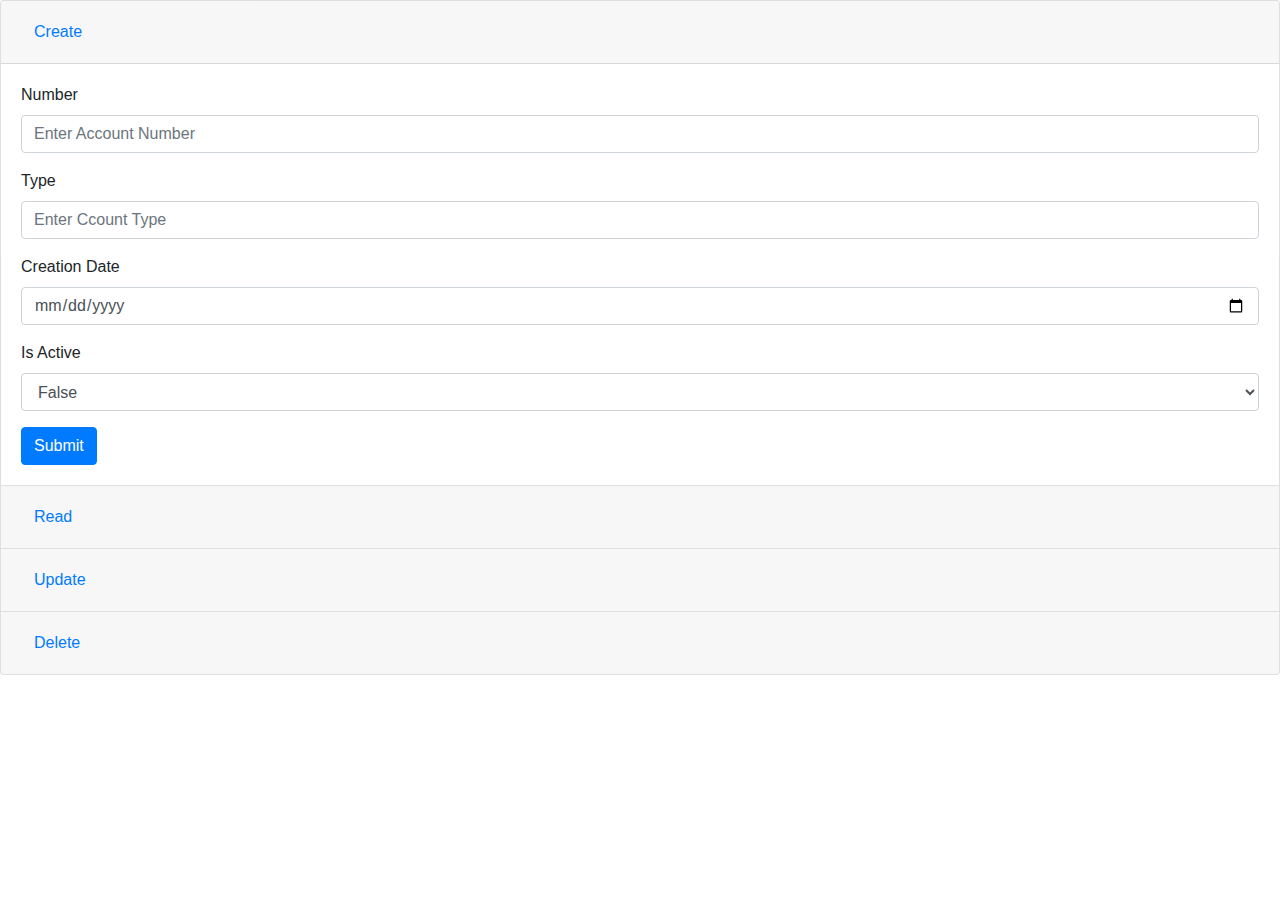
<file: hw05/index.html>
<!DOCTYPE html>
<html lang="en">

<head>
    <meta charset="UTF-8">
    <meta name="viewport" content="width=device-width, initial-scale=1.0">
    <meta http-equiv="X-UA-Compatible" content="ie=edge">
    <title>RMS - hw05</title>

    <link rel="stylesheet" href="https://stackpath.bootstrapcdn.com/bootstrap/4.3.1/css/bootstrap.min.css"
        integrity="sha384-ggOyR0iXCbMQv3Xipma34MD+dH/1fQ784/j6cY/iJTQUOhcWr7x9JvoRxT2MZw1T" crossorigin="anonymous">

    <script src="https://code.jquery.com/jquery-3.3.1.min.js" crossorigin="anonymous"></script>
    <script src="https://cdnjs.cloudflare.com/ajax/libs/popper.js/1.14.7/umd/popper.min.js" crossorigin="anonymous">
    </script>
    <script src="https://stackpath.bootstrapcdn.com/bootstrap/4.3.1/js/bootstrap.min.js" crossorigin="anonymous">
    </script>

    <script src="./script.js" defer></script>
</head>

<body>

    <div class="accordion" id="accordionExample">
        <div class="card">
            <div class="card-header" id="headingOne">
                <h5 class="mb-0">
                    <button class="btn btn-link" type="button" data-toggle="collapse" data-target="#collapseOne"
                        aria-expanded="true" aria-controls="collapseOne">
                        Create
                    </button>
                </h5>
            </div>
            <div id="collapseOne" class="collapse show" aria-labelledby="headingOne" data-parent="#accordionExample">
                <div class="card-body">
                    <form id='createForm'>
                        <div class="form-group">
                            <label for="cAccNumber">Number</label>
                            <input type="number" class="form-control" id="cAccNumber" aria-describedby="emailHelp"
                                placeholder="Enter Account Number">
                        </div>
                        <div class="form-group">
                            <label for="cAccType">Type</label>
                            <input type="text" class="form-control" id="cAccType" placeholder="Enter Ccount Type">
                        </div>
                        <div class="form-group">
                            <label for="cAccCreationDate">Creation Date</label>
                            <input type="date" class="form-control" id="cAccCreationDate"
                                placeholder="Coose Date of Account Creation">
                        </div>
                        <div class="form-group">
                            <label for="cAccIsActive">Is Active</label>
                            <select id="cAccIsActive" class="form-control">
                                <option value="1">True</option>
                                <option value="" selected>False</option>
                            </select>
                        </div>

                        <button type="submit" id='cbutton' class="btn btn-primary">Submit</button>
                    </form>
                </div>
            </div>
        </div>


        <div class="card">
            <div class="card-header" id="headingTwo">
                <h5 class="mb-0">
                    <button id='rbutton' class="btn btn-link collapsed" type="button" data-toggle="collapse"
                        data-target="#collapseTwo" aria-expanded="false" aria-controls="collapseTwo">
                        Read
                    </button>
                </h5>
            </div>
            <div id="collapseTwo" class="collapse" aria-labelledby="headingTwo" data-parent="#accordionExample">
                <div class="card-body">
                    <table class="table">
                        <thead>
                            <tr>
                                <th scope="col"># ID</th>
                                <th scope="col">Number</th>
                                <th scope="col">Type</th>
                                <th scope="col">Creation Date</th>
                                <th scope="col">Is Active</th>
                            </tr>
                        </thead>
                        <tbody id='rTBody'>
                            <!-- <tr> 
                               <th scope="row">1</th> 
                               <td>1</td><td>2</td><td>3</td><td>4</td> 
                           </tr> -->
                        </tbody>
                    </table>
                </div>
            </div>
        </div>


        <div class="card">
            <div class="card-header" id="headingThree">
                <h5 class="mb-0">
                    <button id='pubutton' class="btn btn-link collapsed" type="button" data-toggle="collapse"
                        data-target="#collapseThree" aria-expanded="false" aria-controls="collapseThree">
                        Update
                    </button>
                </h5>
            </div>
            <div id="collapseThree" class="collapse" aria-labelledby="headingThree" data-parent="#accordionExample">
                <div class="card-body">
                    <form id='updateForm'>
                        <div class="form-group">
                            <label for="uid"># ID</label>
                            <select id="uid" class="form-control">
                                <!-- options.. -->
                            </select>
                        </div>
                        <div class="form-group">
                            <label for="uAccNumber">Number</label>
                            <input type="number" class="form-control" id="uAccNumber"
                                placeholder="Enter Account Number">
                        </div>
                        <div class="form-group">
                            <label for="uAccTyper">Type</label>
                            <input type="text" class="form-control" id="uAccType" placeholder="Enter Account Type">
                        </div>
                        <div class="form-group">
                            <label for="uAccCreationDate">Creation Date</label>
                            <input type="date" class="form-control" id="uAccCreationDate"
                                placeholder="Choose Date of Account Creation">
                        </div>
                        <div class="form-group">
                            <label for="uAccIsActive">Is Active</label>
                            <select id="uAccIsActive" class="form-control">
                                <option value="1" selected>True</option>
                                <option value="">False</option>
                            </select>
                        </div>

                        <button type="submit" id='ubutton' class="btn btn-primary">Submit</button>
                    </form>
                </div>
            </div>
        </div>


        <div class="card">
            <div class="card-header" id="headingFour">
                <h5 class="mb-0">
                    <button class="btn btn-link collapsed" type="button" data-toggle="collapse"
                        data-target="#collapseFour" aria-expanded="false" aria-controls="collapseFour">
                        Delete
                    </button>
                </h5>
            </div>
            <div id="collapseFour" class="collapse" aria-labelledby="headingFour" data-parent="#accordionExample">
                <div class="card-body">
                    <form id='deleteForm'>
                        <div class="form-group">
                            <label for="did"># ID</label>
                            <input type="text" class="form-control" id="did" placeholder="Enter ID of Account">
                        </div>

                        <button type="submit" id='dbutton' class="btn btn-primary">Submit</button>
                    </form>
                </div>
            </div>
        </div>
    </div>


</body>

</html>
</file>
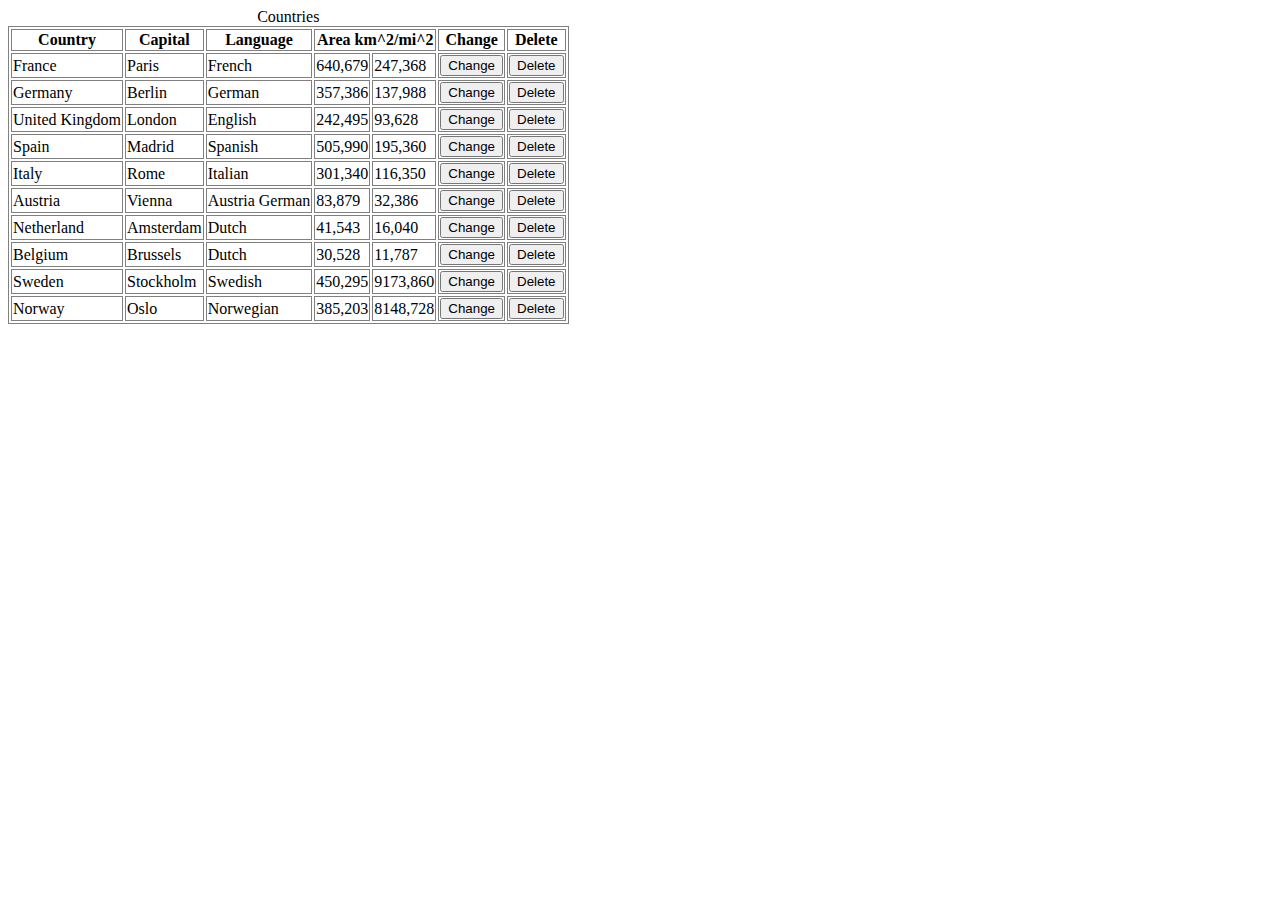
<file: hw01/task01/index.html>
<!DOCTYPE html>
<html lang="en">

<head>
    <meta charset="UTF-8">
    <meta name="viewport" content="width=device-width, initial-scale=1.0">
    <meta http-equiv="X-UA-Compatible" content="ie=edge">
    <title>RMS - hw01 - task01</title>
    <style>
        table,
        th,
        td {
            border: 1px solid gray
        }
    </style>
</head>

<body>

    <table>
        <caption>Countries</caption>
        <thead>
            <th>Country</th>
            <th>Capital</th>
            <th>Language</th>
            <th colspan="2">Area km^2/mi^2</th>
            <th>Change</th>
            <th>Delete</th>
        </thead>
        <tbody>
            <tr>
                <td>France</td>
                <td>Paris</td>
                <td>French</td>
                <td>640,679</td>
                <td>247,368</td>
                <td><button type="button">Change</button></td>
                <td><button type="button">Delete</button></td>
            </tr>
            <tr>
                <td>Germany</td>
                <td>Berlin</td>
                <td>German</td>
                <td>357,386</td>
                <td>137,988</td>
                <td><button type="button">Change</button></td>
                <td><button type="button">Delete</button></td>
            </tr>
            <tr>
                <td>United Kingdom</td>
                <td>London</td>
                <td>English</td>
                <td>242,495</td>
                <td>93,628</td>
                <td><button type="button">Change</button></td>
                <td><button type="button">Delete</button></td>
            </tr>
            <tr>
                <td>Spain</td>
                <td>Madrid</td>
                <td>Spanish</td>
                <td>505,990</td>
                <td>195,360</td>
                <td><button type="button">Change</button></td>
                <td><button type="button">Delete</button></td>
            </tr>
            <tr>
                <td>Italy</td>
                <td>Rome</td>
                <td>Italian</td>
                <td>301,340</td>
                <td>116,350</td>
                <td><button type="button">Change</button></td>
                <td><button type="button">Delete</button></td>
            </tr>
            <tr>
                <td>Austria</td>
                <td>Vienna</td>
                <td>Austria German</td>
                <td>83,879</td>
                <td>32,386</td>
                <td><button type="button">Change</button></td>
                <td><button type="button">Delete</button></td>
            </tr>
            <tr>
                <td>Netherland</td>
                <td>Amsterdam</td>
                <td>Dutch</td>
                <td>41,543</td>
                <td>16,040</td>
                <td><button type="button">Change</button></td>
                <td><button type="button">Delete</button></td>
            </tr>
            <tr>
                <td>Belgium</td>
                <td>Brussels</td>
                <td>Dutch</td>
                <td>30,528</td>
                <td>11,787</td>
                <td><button type="button">Change</button></td>
                <td><button type="button">Delete</button></td>
            </tr>
            <tr>
                <td>Sweden</td>
                <td>Stockholm</td>
                <td>Swedish</td>
                <td>450,295</td>
                <td>9173,860</td>
                <td><button type="button">Change</button></td>
                <td><button type="button">Delete</button></td>
            </tr>
            <tr>
                <td>Norway</td>
                <td>Oslo</td>
                <td>Norwegian</td>
                <td>385,203</td>
                <td>8148,728</td>
                <td><button type="button">Change</button></td>
                <td><button type="button">Delete</button></td>
            </tr>
        </tbody>
    </table>

</body>

</html>
</file>
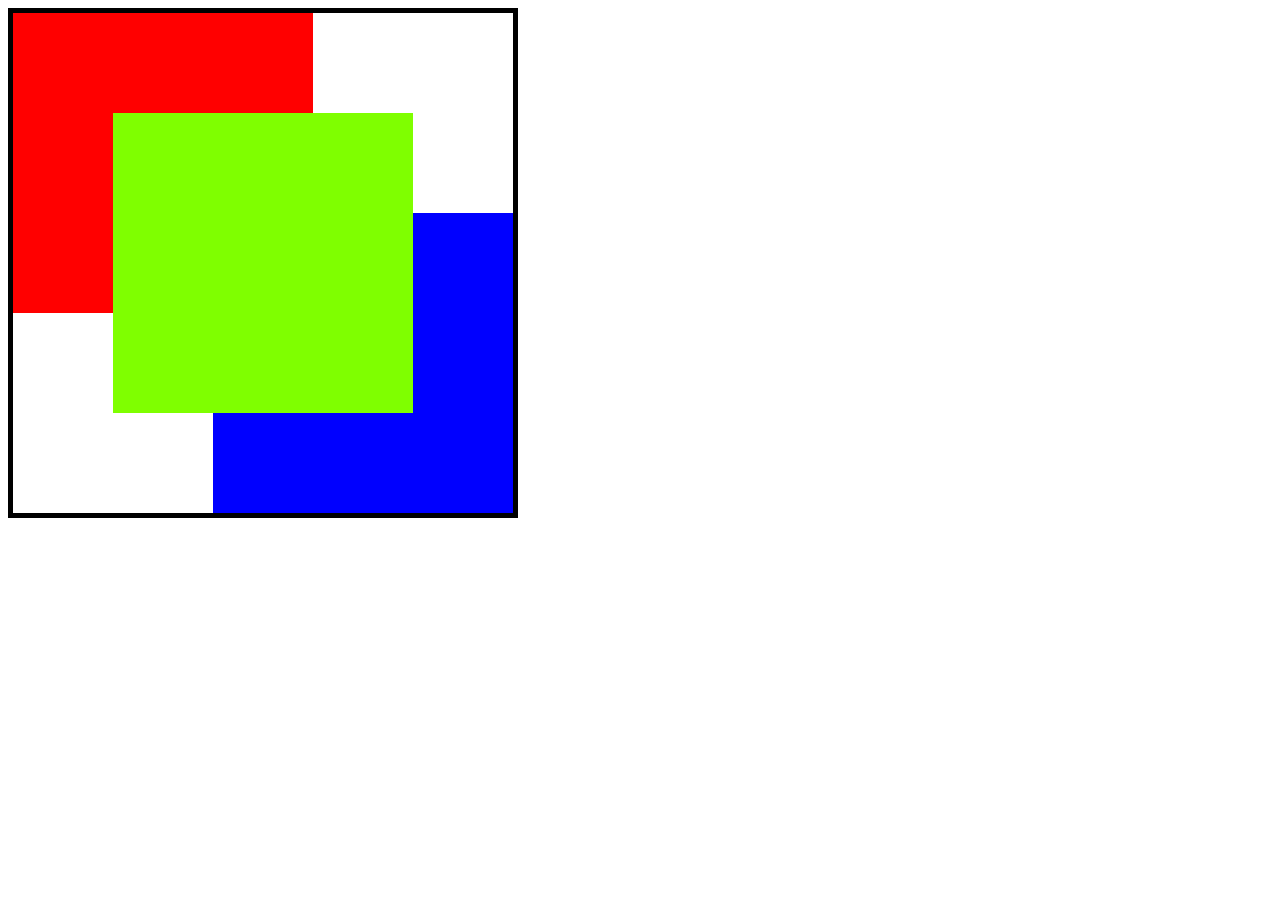
<file: hw01/task02/index.html>
<!DOCTYPE html>
<html lang="en">

<head>
    <meta charset="UTF-8">
    <meta name="viewport" content="width=device-width, initial-scale=1.0">
    <meta http-equiv="X-UA-Compatible" content="ie=edge">
    <title>RMS - hw01 - task02</title>
    <link rel="stylesheet" href="style.css">
</head>

<body>

    <div id="main-sq">
        <div class="inner-sq" id="i-sq-1"></div>
        <div class="inner-sq" id="i-sq-2"></div>
        <div class="inner-sq" id="i-sq-3"></div>
    </div>

</body>

</html>
</file>
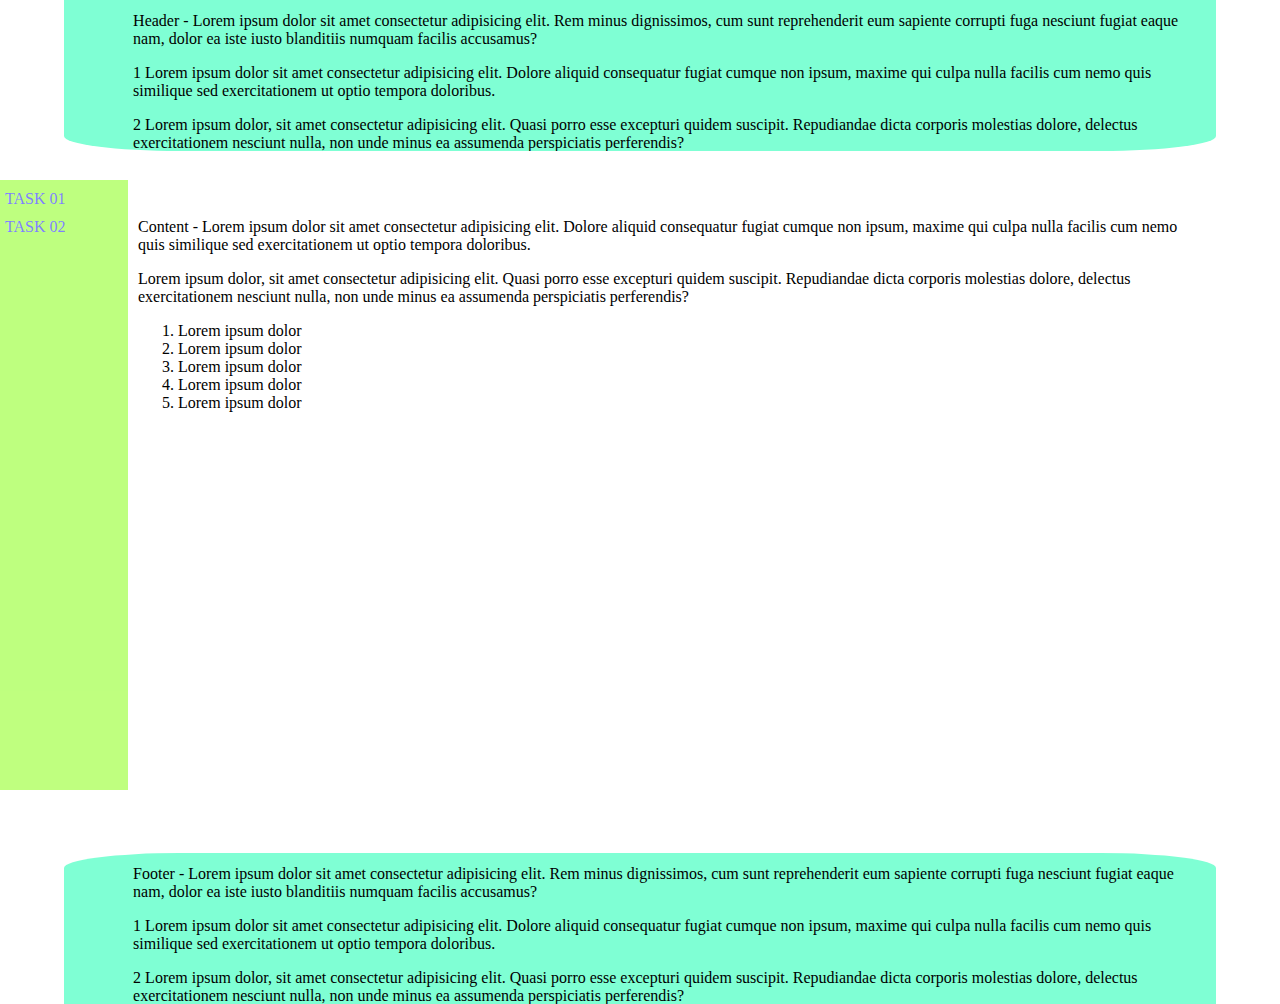
<file: hw01/task03/index.html>
<!DOCTYPE html>
<html lang="en">

<head>
    <meta charset="UTF-8">
    <meta name="viewport" content="width=device-width, initial-scale=1.0">
    <meta http-equiv="X-UA-Compatible" content="ie=edge">
    <title>RMS - hw01 - task03</title>
    <link rel="stylesheet" href="style.css">
</head>

<body>

    <header>
        <div>
            Header - Lorem ipsum dolor sit amet consectetur adipisicing elit. Rem minus dignissimos, cum sunt
            reprehenderit eum sapiente corrupti fuga nesciunt fugiat eaque nam, dolor ea iste iusto blanditiis numquam
            facilis accusamus?
            <p>1 Lorem ipsum dolor sit amet consectetur adipisicing elit. Dolore aliquid consequatur fugiat cumque non
                ipsum, maxime qui culpa nulla facilis cum nemo quis similique sed exercitationem ut optio tempora
                doloribus.</p>
            <p>2 Lorem ipsum dolor, sit amet consectetur adipisicing elit. Quasi porro esse excepturi quidem suscipit.
                Repudiandae dicta corporis molestias dolore, delectus exercitationem nesciunt nulla, non unde minus ea
                assumenda perspiciatis perferendis?</p>
        </div>
    </header>
    <div class="content">
        <p>Content - Lorem ipsum dolor sit amet consectetur adipisicing elit. Dolore aliquid consequatur fugiat cumque
            non ipsum, maxime qui culpa nulla facilis cum nemo quis similique sed exercitationem ut optio tempora
            doloribus.</p>
        <p>Lorem ipsum dolor, sit amet consectetur adipisicing elit. Quasi porro esse excepturi quidem suscipit.
            Repudiandae dicta corporis molestias dolore, delectus exercitationem nesciunt nulla, non unde minus ea
            assumenda perspiciatis perferendis?</p>
        <ol>
            <li>Lorem ipsum dolor</li>
            <li>Lorem ipsum dolor</li>
            <li>Lorem ipsum dolor</li>
            <li>Lorem ipsum dolor</li>
            <li>Lorem ipsum dolor</li>
        </ol>
    </div>
    <div class="sidebar">
        <a href="../task01/index.html">Task 01</a>
        <a href="../task02/index.html">Task 02</a>
    </div>
    <footer>
        <div>
            Footer - Lorem ipsum dolor sit amet consectetur adipisicing elit. Rem minus dignissimos, cum sunt
            reprehenderit eum sapiente corrupti fuga nesciunt fugiat eaque nam, dolor ea iste iusto blanditiis numquam
            facilis accusamus?
            <p>1 Lorem ipsum dolor sit amet consectetur adipisicing elit. Dolore aliquid consequatur fugiat cumque non
                ipsum, maxime qui culpa nulla facilis cum nemo quis similique sed exercitationem ut optio tempora
                doloribus.</p>
            <p>2 Lorem ipsum dolor, sit amet consectetur adipisicing elit. Quasi porro esse excepturi quidem suscipit.
                Repudiandae dicta corporis molestias dolore, delectus exercitationem nesciunt nulla, non unde minus ea
                assumenda perspiciatis perferendis?</p>
        </div>
    </footer>
    
</body>

</html>
</file>
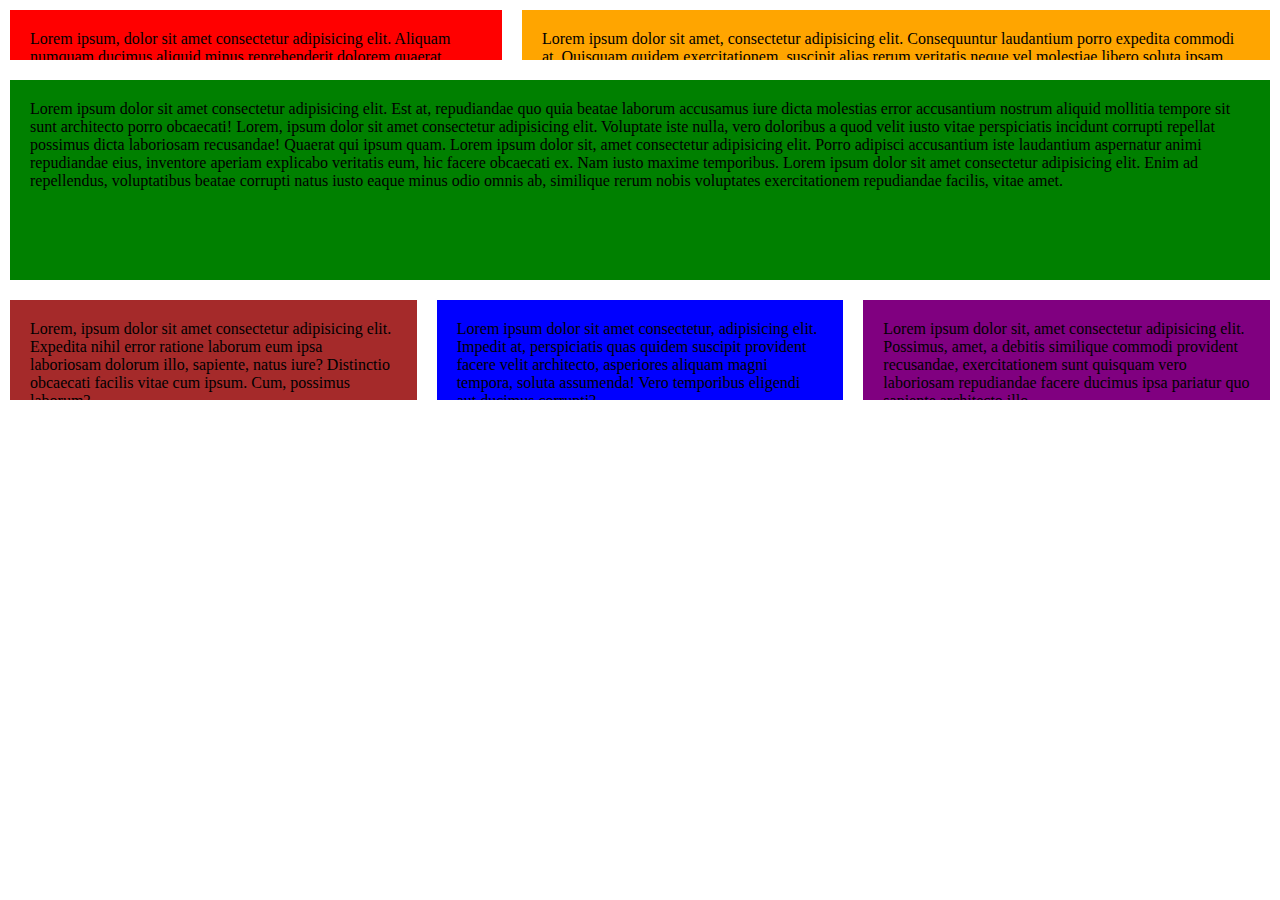
<file: hw01/task04/index.html>
<!DOCTYPE html>
<html lang="en">

<head>
    <meta charset="UTF-8">
    <meta name="viewport" content="width=device-width, initial-scale=1.0">
    <meta http-equiv="X-UA-Compatible" content="ie=edge">
    <title>RMS - hw01 - task04</title>
    <link rel="stylesheet" href="style.css">
</head>

<body>

    <div class="container">
        <div class="section red">
            Lorem ipsum, dolor sit amet consectetur adipisicing elit. Aliquam numquam ducimus aliquid minus reprehenderit dolorem quaerat, dolorum sit. Suscipit magnam ipsam nihil vero? Beatae nemo veritatis impedit rem, sit magnam.
        </div>
        <div class="section orange">
            Lorem ipsum dolor sit amet, consectetur adipisicing elit. Consequuntur laudantium porro expedita commodi at. Quisquam quidem exercitationem, suscipit alias rerum veritatis neque vel molestiae libero soluta ipsam debitis distinctio quasi!
        </div>
        <div class="section green">
            Lorem ipsum dolor sit amet consectetur adipisicing elit. Est at, repudiandae quo quia beatae laborum accusamus iure dicta molestias error accusantium nostrum aliquid mollitia tempore sit sunt architecto porro obcaecati!
            Lorem, ipsum dolor sit amet consectetur adipisicing elit. Voluptate iste nulla, vero doloribus a quod velit iusto vitae perspiciatis incidunt corrupti repellat possimus dicta laboriosam recusandae! Quaerat qui ipsum quam.
            Lorem ipsum dolor sit, amet consectetur adipisicing elit. Porro adipisci accusantium iste laudantium aspernatur animi repudiandae eius, inventore aperiam explicabo veritatis eum, hic facere obcaecati ex. Nam iusto maxime temporibus.
            Lorem ipsum dolor sit amet consectetur adipisicing elit. Enim ad repellendus, voluptatibus beatae corrupti natus iusto eaque minus odio omnis ab, similique rerum nobis voluptates exercitationem repudiandae facilis, vitae amet.
        </div>
        <div class="section brown">
            Lorem, ipsum dolor sit amet consectetur adipisicing elit. Expedita nihil error ratione laborum eum ipsa laboriosam dolorum illo, sapiente, natus iure? Distinctio obcaecati facilis vitae cum ipsum. Cum, possimus laborum?
        </div>
        <div class="section blue">
            Lorem ipsum dolor sit amet consectetur, adipisicing elit. Impedit at, perspiciatis quas quidem suscipit provident facere velit architecto, asperiores aliquam magni tempora, soluta assumenda! Vero temporibus eligendi aut ducimus corrupti?
        </div>
        <div class="section purple">
            Lorem ipsum dolor sit, amet consectetur adipisicing elit. Possimus, amet, a debitis similique commodi provident recusandae, exercitationem sunt quisquam vero laboriosam repudiandae facere ducimus ipsa pariatur quo sapiente architecto illo.
        </div>
    </div>

</body>

</html>
</file>
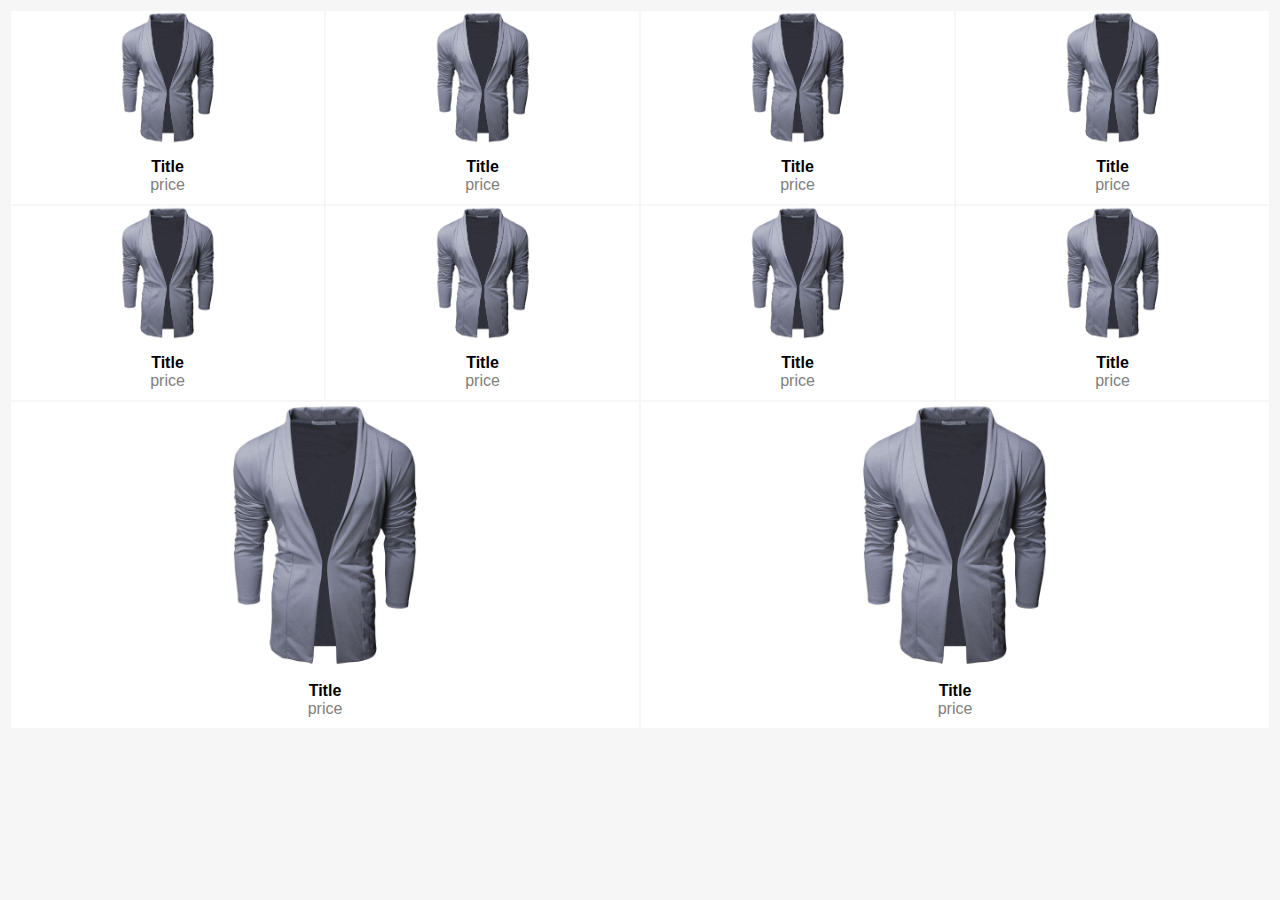
<file: hw01/task05/index.html>
<!DOCTYPE html>
<html lang="en">

<head>
    <meta charset="UTF-8">
    <meta name="viewport" content="width=device-width, initial-scale=1.0">
    <meta http-equiv="X-UA-Compatible" content="ie=edge">
    <title>RMS - hw01 - task05</title>
    <link rel="stylesheet" href="style.css">
</head>

<body>

    <div class="container">
        <div class="section sec-1">
            <img src="./images/default.jpg" alt="model 1">
            <div class="title">Title</div>
            <div class="price">price</div>
        </div>
        <div class="section sec-1">
            <img src="./images/default.jpg" alt="model 2">
            <div class="title">Title</div>
            <div class="price">price</div>
        </div>
        <div class="section sec-1">
            <img src="./images/default.jpg" alt="model 3">
            <div class="title">Title</div>
            <div class="price">price</div>
        </div>
        <div class="section sec-1">
            <img src="./images/default.jpg" alt="model 4">
            <div class="title">Title</div>
            <div class="price">price</div>
        </div>
        <div class="section sec-1">
            <img src="./images/default.jpg" alt="model 5">
            <div class="title">Title</div>
            <div class="price">price</div>
        </div>
        <div class="section sec-1">
            <img src="./images/default.jpg" alt="model 6">
            <div class="title">Title</div>
            <div class="price">price</div>
        </div>
        <div class="section sec-1">
            <img src="./images/default.jpg" alt="model 7">
            <div class="title">Title</div>
            <div class="price">price</div>
        </div>
        <div class="section sec-1">
            <img src="./images/default.jpg" alt="model 8">
            <div class="title">Title</div>
            <div class="price">price</div>
        </div>
        <div class="section sec-2">
            <img src="./images/default.jpg" alt="model 9">
            <div class="title">Title</div>
            <div class="price">price</div>
        </div>
        <div class="section sec-2">
            <img src="./images/default.jpg" alt="model 10">
            <div class="title">Title</div>
            <div class="price">price</div>
        </div>
    </div>

</body>

</html>
</file>
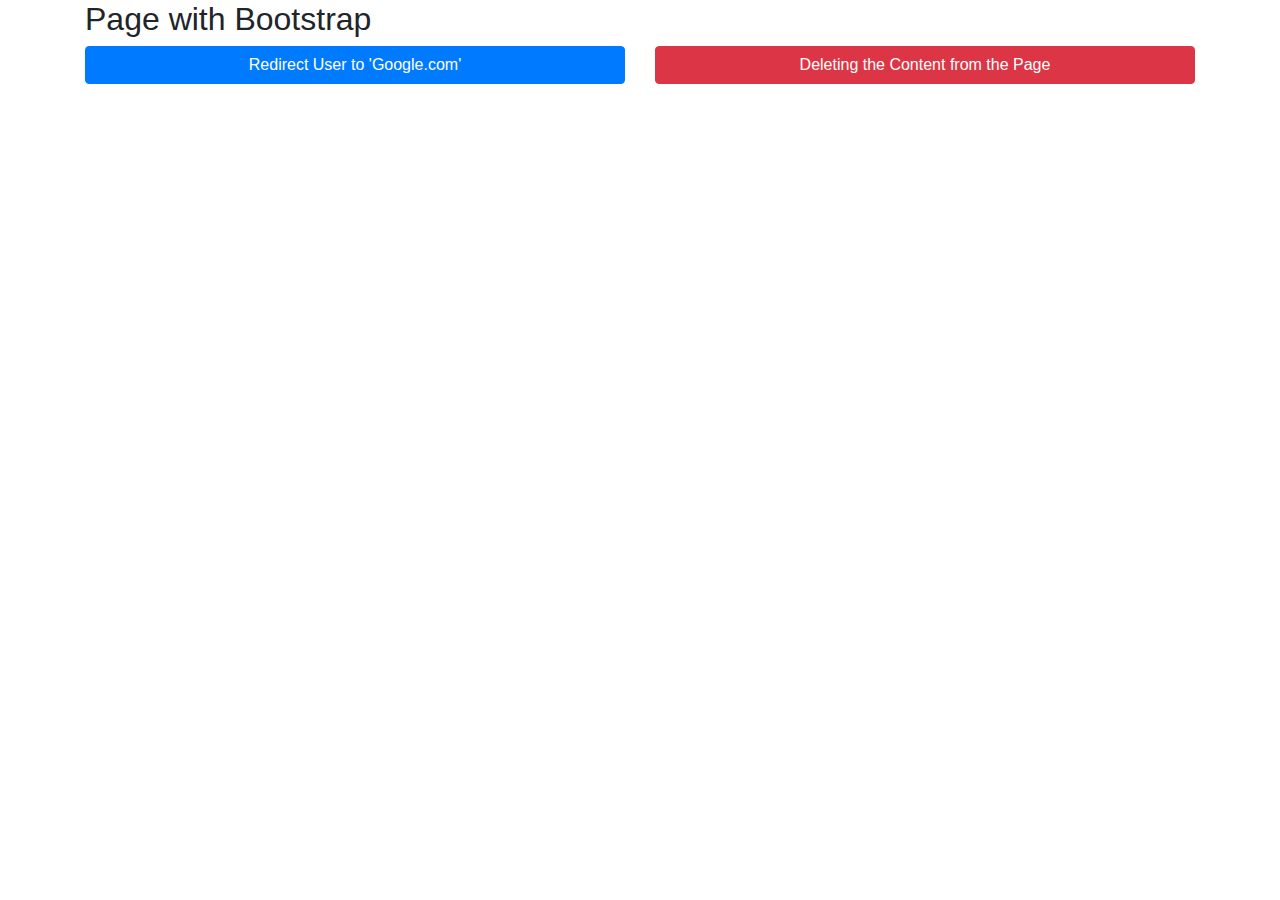
<file: hw02/task01/index.html>
<!DOCTYPE html>
<html lang="en">

<head>
    <meta charset="UTF-8">
    <meta name="viewport" content="width=device-width, initial-scale=1.0">
    <meta http-equiv="X-UA-Compatible" content="ie=edge">
    <title>RMS - hw02 - task01</title>

    <link rel="stylesheet" href="https://stackpath.bootstrapcdn.com/bootstrap/4.3.1/css/bootstrap.min.css"
        integrity="sha384-ggOyR0iXCbMQv3Xipma34MD+dH/1fQ784/j6cY/iJTQUOhcWr7x9JvoRxT2MZw1T" crossorigin="anonymous">
    
    <script src="./script.js"></script>
</head>

<body>
    <!--    Task 1
        Create a page with 2 buttons and implement the follow functionality:
        1.‘onClick’ event of 1 button is redirect user to ‘google.com’;
        2.‘onClick’ event of 2 button is deleting the content from the page (like innerHtml=’’).
        For decoration html page use bootstrap.
    -->

    <div class="container">
        <h2>Page with Bootstrap</h2>
        <div class="row justify-content-center align-items-center">
            <div class="col">
                <button type="button" class="btn btn-primary w-100" id="toGoogle">Redirect User to 'Google.com'</button>
            </div>
            <div class="col">
                <button type="button" class="btn btn-danger w-100" id="delContent">Deleting the Content from the Page</button>
            </div>
        </div>
    </div>

</body>

</html>
</file>
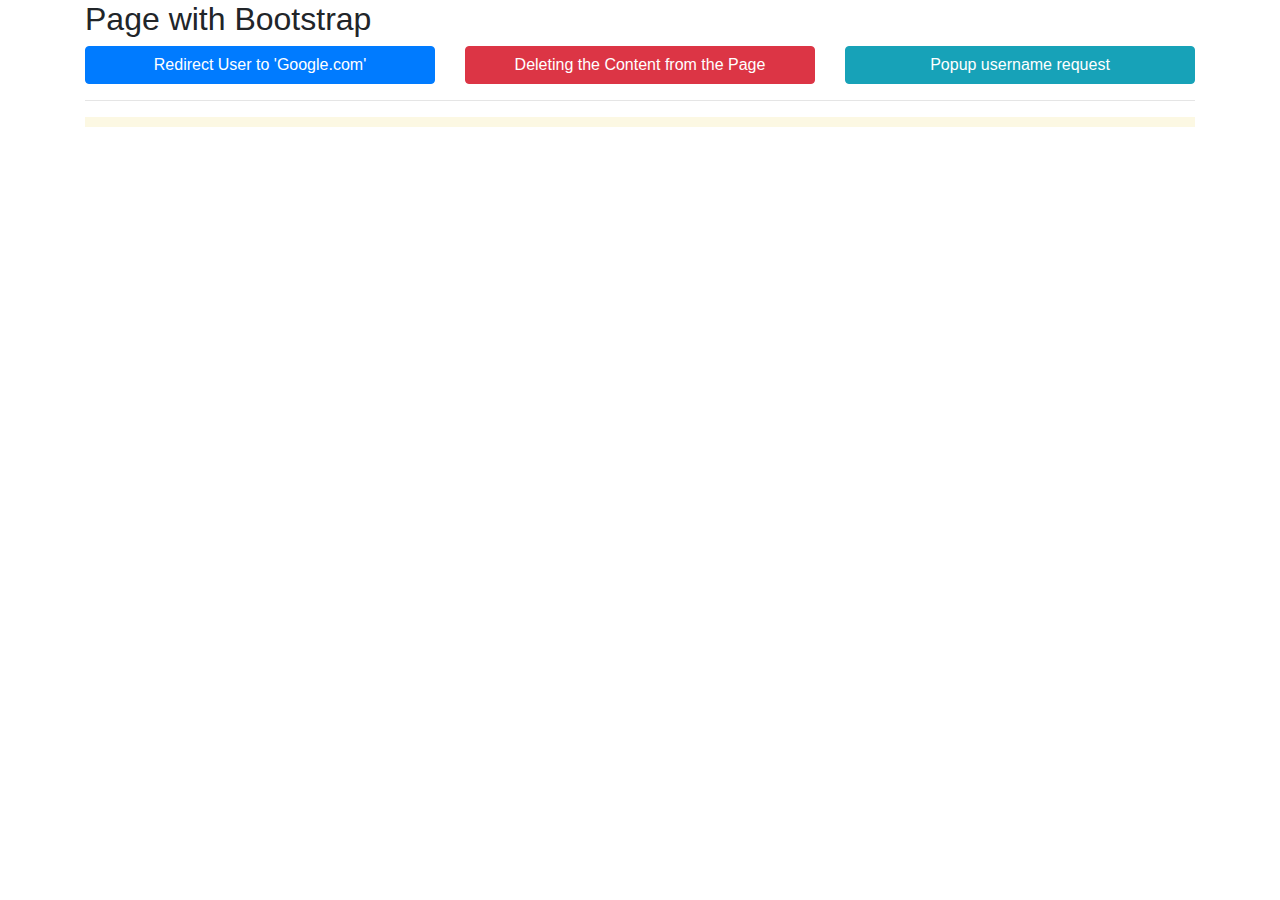
<file: hw02/task02/index.html>
<!DOCTYPE html>
<html lang="en">

<head>
    <meta charset="UTF-8">
    <meta name="viewport" content="width=device-width, initial-scale=1.0">
    <meta http-equiv="X-UA-Compatible" content="ie=edge">
    <title>RMS - hw02 - task02</title>

    <link rel="stylesheet" href="https://stackpath.bootstrapcdn.com/bootstrap/4.3.1/css/bootstrap.min.css"
        integrity="sha384-ggOyR0iXCbMQv3Xipma34MD+dH/1fQ784/j6cY/iJTQUOhcWr7x9JvoRxT2MZw1T" crossorigin="anonymous">

    <script src="./script.js"></script>
</head>

<body>
    <!--    Task 2
        Implement the follow functionality:
        1.popup username request (any popup)
        2.checking username for the contents of numbers
        If username contain number, display the name backwards. Else translate letters and
        numbers through a symbol to upper or lower case( LiKe_tHaT)
        Write code, which implemented this functionality in ‘*.js’ file and connect it to html of task 1.
    -->

    <div class="container">
        <h2>Page with Bootstrap</h2>
        <div class="row justify-content-center align-items-center">
            <div class="col">
                <button type="button" class="btn btn-primary w-100" id="toGoogle">Redirect User to 'Google.com'</button>
            </div>
            <div class="col">
                <button type="button" class="btn btn-danger w-100" id="delContent">Deleting the Content from the
                    Page</button>
            </div>

            <div class="col">
                <button type="button" class="btn btn-info w-100" id="convUser">Popup username request</button>
            </div>
        </div>
        <hr>
        <h4 id="userName" class="mark"></h4>
    </div>

</body>

</html>
</file>
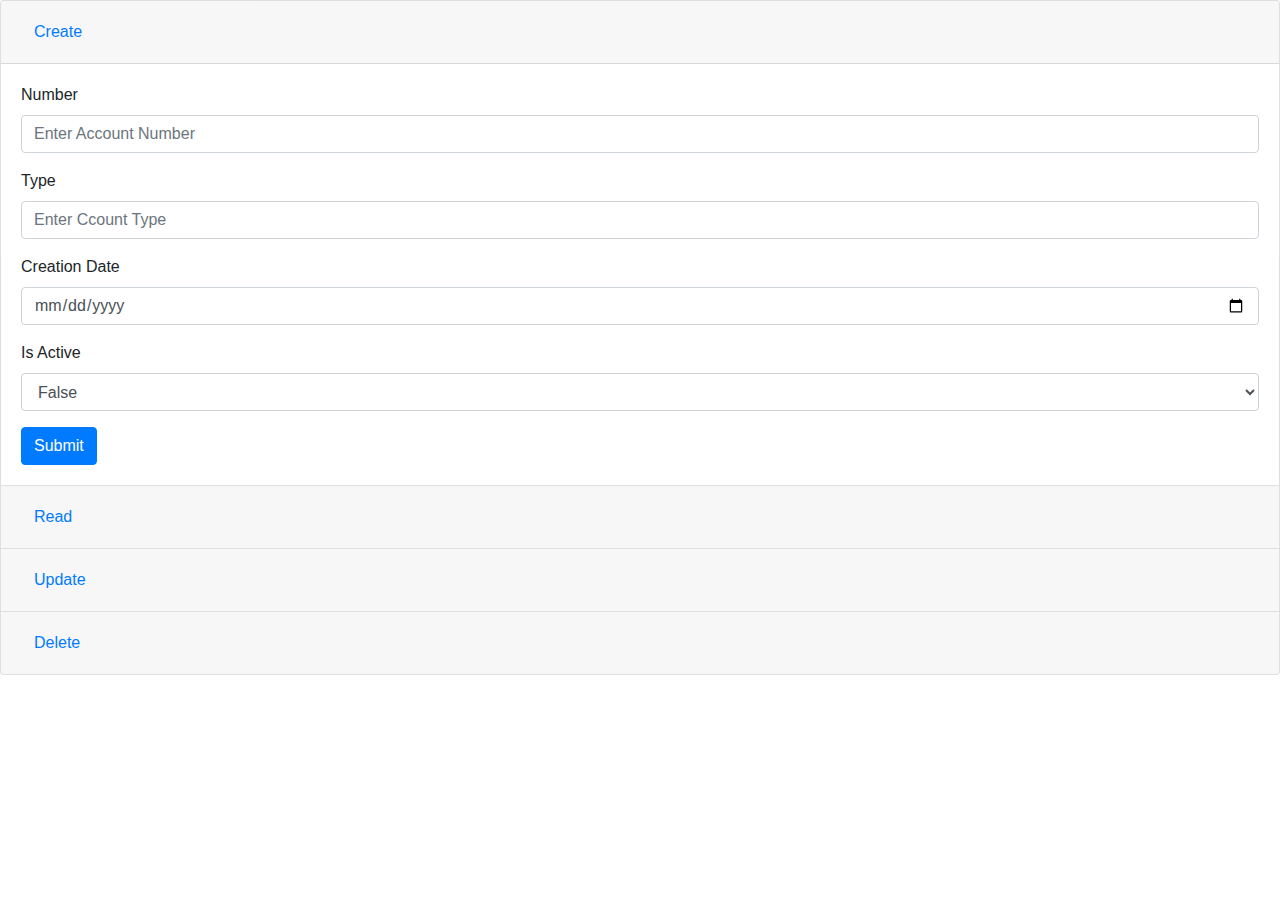
<file: hw03/task02/index.html>
<!DOCTYPE html>
<html lang="en">

<head>
    <meta charset="UTF-8">
    <meta name="viewport" content="width=device-width, initial-scale=1.0">
    <meta http-equiv="X-UA-Compatible" content="ie=edge">
    <title>RMS - hw03 - task02</title>

    <link rel="stylesheet" href="https://stackpath.bootstrapcdn.com/bootstrap/4.3.1/css/bootstrap.min.css"
        integrity="sha384-ggOyR0iXCbMQv3Xipma34MD+dH/1fQ784/j6cY/iJTQUOhcWr7x9JvoRxT2MZw1T" crossorigin="anonymous">
    <script src="https://code.jquery.com/jquery-3.3.1.slim.min.js"
        integrity="sha384-q8i/X+965DzO0rT7abK41JStQIAqVgRVzpbzo5smXKp4YfRvH+8abtTE1Pi6jizo" crossorigin="anonymous">
    </script>
    <script src="https://cdnjs.cloudflare.com/ajax/libs/popper.js/1.14.7/umd/popper.min.js"
        integrity="sha384-UO2eT0CpHqdSJQ6hJty5KVphtPhzWj9WO1clHTMGa3JDZwrnQq4sF86dIHNDz0W1" crossorigin="anonymous">
    </script>
    <script src="https://stackpath.bootstrapcdn.com/bootstrap/4.3.1/js/bootstrap.min.js"
        integrity="sha384-JjSmVgyd0p3pXB1rRibZUAYoIIy6OrQ6VrjIEaFf/nJGzIxFDsf4x0xIM+B07jRM" crossorigin="anonymous">
    </script>

    <script src="./script.js" defer></script>
</head>

<body>

    <div class="accordion" id="accordionExample">
        <div class="card">
            <div class="card-header" id="headingOne">
                <h5 class="mb-0">
                    <button class="btn btn-link" type="button" data-toggle="collapse" data-target="#collapseOne"
                        aria-expanded="true" aria-controls="collapseOne">
                        Create
                    </button>
                </h5>
            </div>
            <div id="collapseOne" class="collapse show" aria-labelledby="headingOne" data-parent="#accordionExample">
                <div class="card-body">
                    <form id='createForm'>
                        <div class="form-group">
                            <label for="cAccNumber">Number</label>
                            <input type="number" class="form-control" id="cAccNumber" aria-describedby="emailHelp" placeholder="Enter Account Number">
                        </div>
                        <div class="form-group">
                            <label for="cAccType">Type</label>
                            <input type="text" class="form-control" id="cAccType" placeholder="Enter Ccount Type">
                        </div>
                        <div class="form-group">
                            <label for="cAccCreationDate">Creation Date</label>
                            <input type="date" class="form-control" id="cAccCreationDate">
                        </div>
                        <div class="form-group">
                            <label for="cAccIsActive">Is Active</label>
                            <select id="cAccIsActive" class="form-control">
                                <option value="1">True</option>
                                <option value="" selected>False</option>
                            </select>
                        </div>

                        <button type="submit" id='cbutton' class="btn btn-primary">Submit</button>
                    </form>
                </div>
            </div>
        </div>


        <div class="card">
            <div class="card-header" id="headingTwo">
                <h5 class="mb-0">
                    <button id='rbutton' class="btn btn-link collapsed" type="button" data-toggle="collapse"
                        data-target="#collapseTwo" aria-expanded="false" aria-controls="collapseTwo">
                        Read
                    </button>
                </h5>
            </div>
            <div id="collapseTwo" class="collapse" aria-labelledby="headingTwo" data-parent="#accordionExample">
                <div class="card-body">
                    <table class="table">
                        <thead>
                            <tr>
                                <th scope="col"># ID</th>
                                <th scope="col">Number</th>
                                <th scope="col">Type</th>
                                <th scope="col">Creation Date</th>
                                <th scope="col">Is Active</th>
                            </tr>
                        </thead>
                        <tbody id='rTBody'>
                            <!-- <tr> 
                               <th scope="row">1</th> 
                               <td>1</td><td>2</td><td>3</td><td>4</td> 
                            </tr> -->
                        </tbody>
                    </table>
                </div>
            </div>
        </div>


        <div class="card">
            <div class="card-header" id="headingThree">
                <h5 class="mb-0">
                    <button id='pubutton' class="btn btn-link collapsed" type="button" data-toggle="collapse"
                        data-target="#collapseThree" aria-expanded="false" aria-controls="collapseThree">
                        Update
                    </button>
                </h5>
            </div>
            <div id="collapseThree" class="collapse" aria-labelledby="headingThree" data-parent="#accordionExample">
                <div class="card-body">
                    <form id='updateForm'>
                        <div class="form-group">
                            <label for="uid"># ID</label>
                            <select id="uid" class="form-control">
                                <!-- options.. -->
                            </select>
                        </div>
                        <div class="form-group">
                            <label for="uAccNumber">Number</label>
                            <input type="number" class="form-control" id="uAccNumber" placeholder="Enter Account Number">
                        </div>
                        <div class="form-group">
                            <label for="uAccTyper">Type</label>
                            <input type="text" class="form-control" id="uAccType" placeholder="Enter Account Type">
                        </div>
                        <div class="form-group">
                            <label for="uAccCreationDate">Creation Date</label>
                            <input type="date" class="form-control" id="uAccCreationDate">
                        </div>
                        <div class="form-group">
                            <label for="uAccIsActive">Is Active</label>
                            <select id="uAccIsActive" class="form-control">
                                <option value="1" selected>True</option>
                                <option value="">False</option>
                            </select>
                        </div>

                        <button type="submit" id='ubutton' class="btn btn-primary">Submit</button>
                    </form>
                </div>
            </div>
        </div>


        <div class="card">
            <div class="card-header" id="headingFour">
                <h5 class="mb-0">
                    <button class="btn btn-link collapsed" type="button" data-toggle="collapse"
                        data-target="#collapseFour" aria-expanded="false" aria-controls="collapseFour">
                        Delete
                    </button>
                </h5>
            </div>
            <div id="collapseFour" class="collapse" aria-labelledby="headingFour" data-parent="#accordionExample">
                <div class="card-body">
                    <form id='deleteForm'>
                        <div class="form-group">
                            <label for="did"># ID</label>
                            <input type="text" class="form-control" id="did" placeholder="Enter ID of Account">
                        </div>

                        <button type="submit" id='dbutton' class="btn btn-primary">Submit</button>
                    </form>
                </div>
            </div>
        </div>
    </div>


</body>

</html>
</file>
<file: hw01/task02/style.css>
#main-sq {
    width: 500px;
    height: 500px;
    border: 5px solid black;
    position: relative;
}

.inner-sq {
    width: 300px;
    height: 300px;
}

#i-sq-1 {
    background-color: red;
}

#i-sq-2 {
    background-color: blue;
    position: absolute;
    right: 0px;
    bottom: 0px;
}

#i-sq-3 {
    background-color: chartreuse;
    position: absolute;
    left: 100px;
    top: 100px;
}
</file>
<file: hw01/task03/style.css>
html {
    position: relative;
}

body {
    margin: 0;
}

header,
footer {
    background-color: aquamarine;
    position: absolute;
    margin: 0 5%;
    width: 90%;
    height: 15%;
    border-radius: 0 0 10% 10%;
    overflow: hidden;
}
header {
    top: 0;
    border-radius: 0 0 10% 10%;
}
footer {
    bottom: 0;
    border-radius: 10% 10% 0 0;
}

header div,
footer div {
    margin: 0 0 0 5%;
    padding: 1%;
}

.content {
    padding: 10px;
    margin: 15% 5% 15% 10%;
    min-height: 600px;
}

.sidebar {
    background-color: chartreuse;
    opacity: 0.5;

    width: 10%;
    position: fixed;
    z-index: 1;
    top: 20%;
    bottom: 20%;

    height: 600px;

    padding: 5px 0;
    overflow-x: hidden;
}

.sidebar a {
    padding: 5px;
    text-decoration: none;
    text-transform: uppercase;
    color: blue;
    display: block;
}
.sidebar a:hover {
    background-color: black;
    color: white;
}
</file>
<file: hw01/task04/style.css>
* {
    box-sizing: border-box;
}

body {
    margin: 0;
}

.container {
    display: flex;
    flex-wrap: wrap;
}

.section {
    margin: 10px;
    padding: 20px;
}

.red {
    flex: 35%;
    background-color: red;
    order: 1;
    height: 50px;
    overflow: hidden;
}
.orange {
    flex: 55%;
    background-color: orange;
    order: 2;
    height: 50px;
    overflow: hidden;
}
.green {
    flex: 100%;
    background-color: green;
    order: 3;
    height: 200px;
    overflow: hidden;
}
.brown {
    flex: 30%;
    background-color: brown;
    order: 4;
    height: 100px;
    overflow: hidden;
}
.blue {
    flex: 30%;
    background-color: blue;
    order: 5;
    height: 100px;
    overflow: hidden;
}
.purple {
    flex: 30%;
    background-color: purple;
    order: 6;
    height: 100px;
    overflow: hidden;
}

@media screen and (max-width: 768px) {
    .red {
        flex: 100%;
        order: 3;
        height: 200px;
        overflow: hidden;
    }
    .orange {
        flex: 35%;
        order: 1;
        height: 50px;
        overflow: hidden;
    }
    .green {
        flex: 45%;
        order: 4;
        height: 120px;
        overflow: hidden;
    }
    .brown {
        display: none;
    }
    .blue {
        flex: 45%;
        order: 5;
        height: 120px;
        overflow: hidden;
    }
    .purple {
        flex: 55%;
        order: 2;
        height: 50px;
        overflow: hidden;
    }
}

@media screen and (max-width: 576px) {
    .red {
        flex: 100%;
        order: 3;
        height: 200px;
        overflow: hidden;
    }
    .orange {
        display: none;
    }
    .green {
        flex: 100%;
        order: 1;
        height: 50px;
        overflow: hidden;
    }
    .brown {
        display: none;
    }
    .blue {
        display: none;
    }
    .purple {
        flex: 100%;
        order: 2;
        height: 50px;
        overflow: hidden;
    }
}
</file>
<file: hw01/task05/style.css>
* {
    box-sizing: border-box;
}

body {
    margin: 10px;
    background-color: #f6f6f6;
    font-family: Arial, Helvetica, sans-serif;
}

.container {
    display: flex;
    flex-wrap: wrap;
}

.section {
    flex: 20%;
    text-align: center;
    background-color: white;
    border: 1px solid #f6f6f6;
}

.section img {
    width: 100px;
}

.title {
    padding: 10px 5px 0 5px;
    font-weight: bold;
}

.price {
    padding: 0 5px 10px 5px;
    color: gray;
}

@media screen and (max-width: 640px) {
    .section {
        flex-direction: column;
    }
}

@media screen and (max-width: 1280px) and (max-height: 1028px) {
    .sec-1 {
        flex: 25%;
    }

    .sec-2 {
        flex: 50%;
    }

    .sec-2 img {
        width: 200px;
    }
}
</file>
